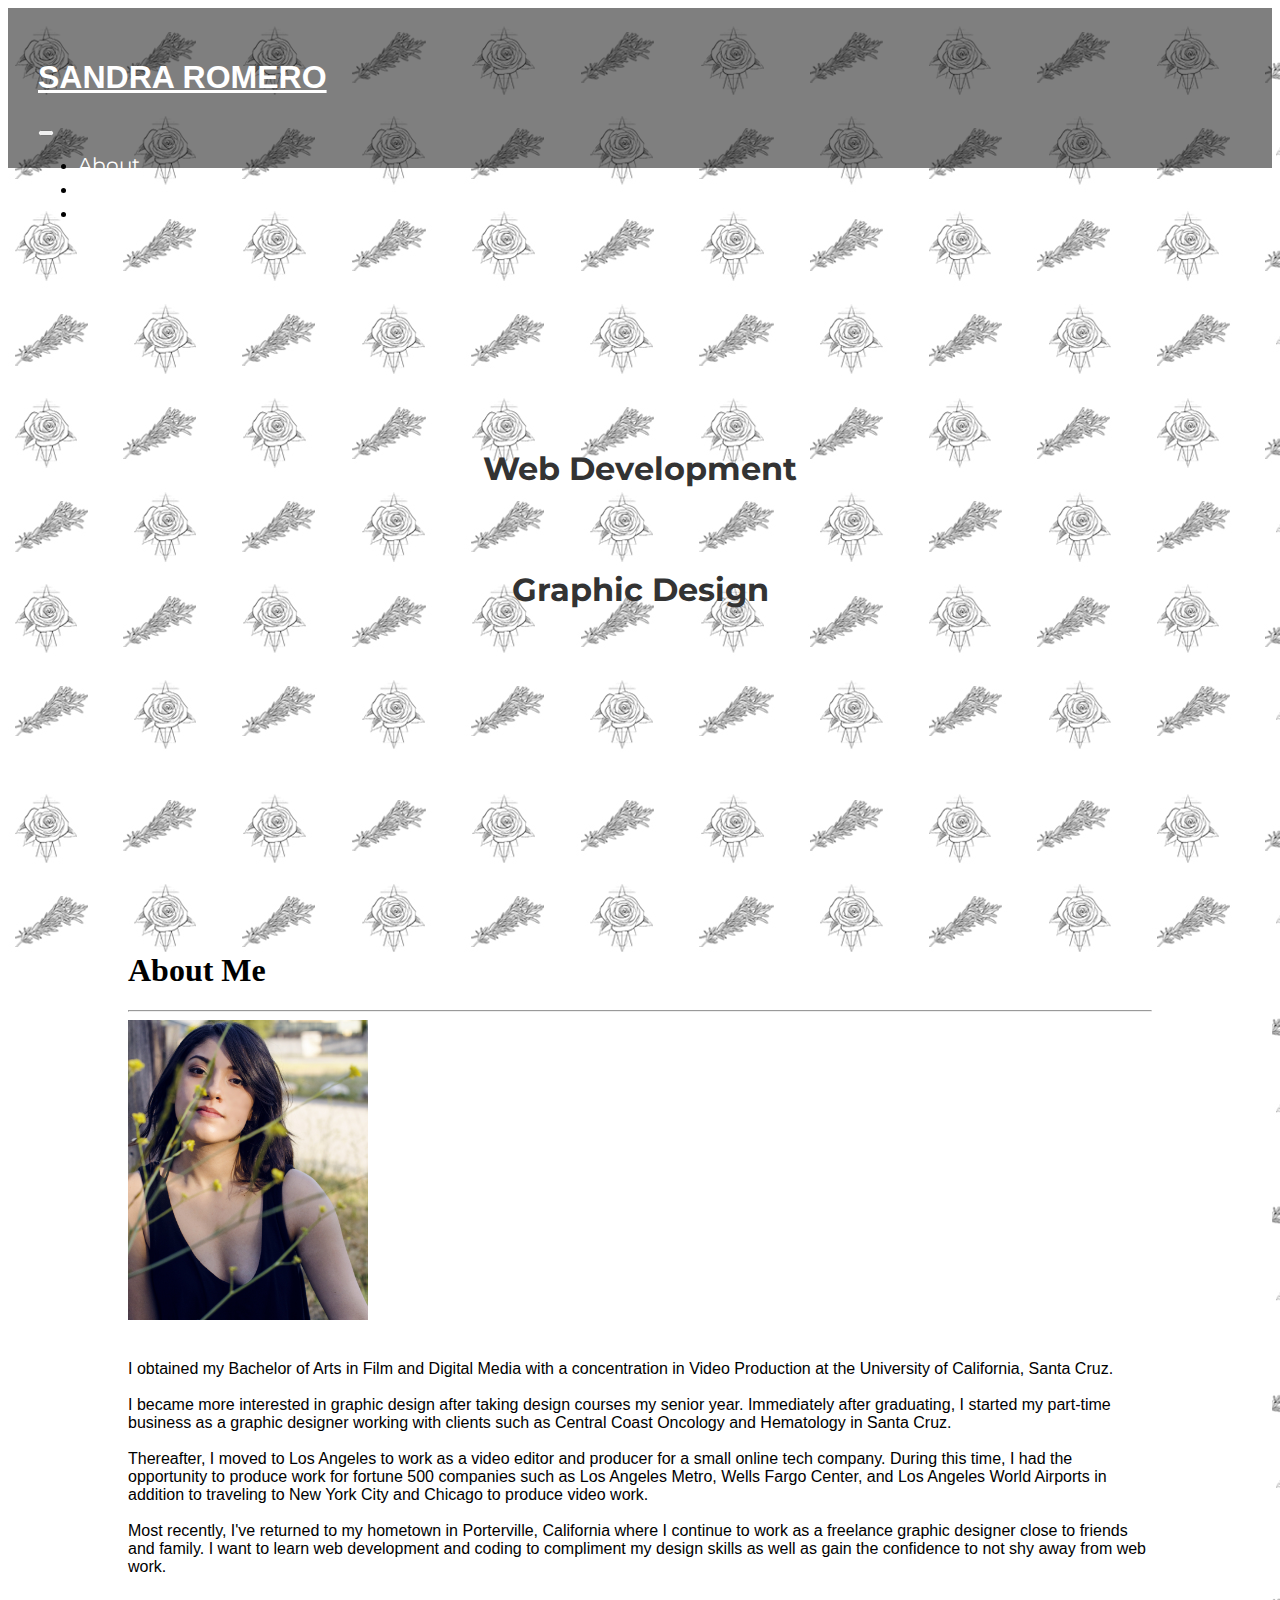
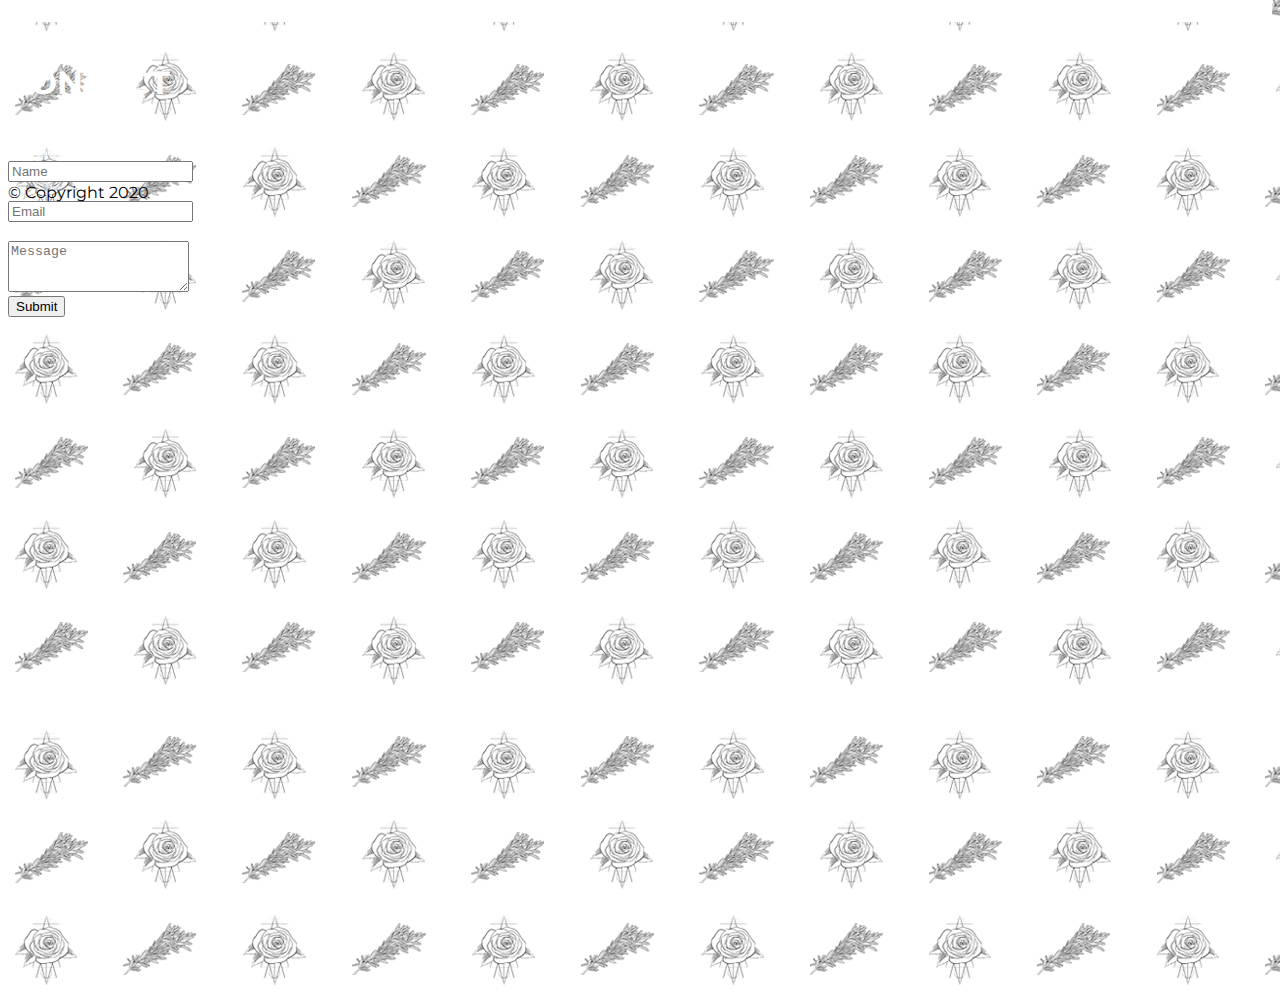
<file: index.html>
<!DOCTYPE html>
<html lang="en">
<head>
    <meta charset="UTF-8">
    <meta name="viewport" content="width=device-width, initial-scale=1.0">

   
    <!--CSS Style-->
    <link rel="stylesheet" href="assets/css/style.css"> 
    <!--Bootstrap-->
    <link rel="stylesheet" href="https://stackpath.bootstrapcdn.com/bootstrap/4.5.0/css/bootstrap.min.css" integrity="sha384-9aIt2nRpC12Uk9gS9baDl411NQApFmC26EwAOH8WgZl5MYYxFfc+NcPb1dKGj7Sk" crossorigin="anonymous">
    <link href="https://fonts.googleapis.com/css2?family=Montserrat:wght@300&display=swap" rel="stylesheet">
    <title>Sandra Romero</title>
</head>
<body>

    <nav class="navbar navbar-expand-lg" id="nav" style="background-color: rgba(0, 0, 0, 0.5);">
        <!-- Brand and toggle get grouped for better mobile display -->
        <a class="navbar-brand" href="index.html" id="logo" style="color: #fff; font-family: 'Gill Sans', 'Gill Sans MT', Calibri, 'Trebuchet MS', sans-serif;"> <h1> SANDRA ROMERO</h1></a>
        <button class="navbar-toggler" type="button" data-toggle="collapse" data-target="#navbarTogglerDemo01"
            aria-controls="navbarTogglerDemo01" aria-expanded="false" aria-label="Toggle navigation">
            <span class="navbar-toggler-icon"></span>
        </button>
        <!-- Collect the nav links, forms, and other content for toggling -->
        <div class="collapse navbar-collapse" id="navbarTogglerDemo01">
            <ul class="navbar-nav ml-auto mt-2 mt-lg-0">
            <li class="nav-item">
                <a class="nav-link" href="#row2" style="color: #fff; font-size: 20px;">About</a>
            </li>
            <li class="nav-item active">
                <a class="nav-link" href="index.html" style="color: #fff; font-size: 20px;">Portfolio</a>
            </li>
            <li class="nav-item">
                <a class="nav-link" href="#myVideo" style="color: #fff; font-size: 20px;">Contact</a>
            </li>
            </ul>
        </div>
        <!-- /.navbar-collapse -->
    </nav>
    <!-- End of navbar -->

  

    <!--Main Content-->

    <!-- Portfoilio===============================================================================================================-->

    
    <div class="row" id="row1">
        <div class="col-sm-12 col-md-6" id="web-dev">
            <div>
                <H1 class="portfolio" style="color: #333;">Web Development</H1>
            </div>
        </div>            
        
        <div class="col-sm-12 col-md-6" id="graphic">
            <div>
                <H1 class="portfolio"style="color: #333;">Graphic Design</H1>
            </div>
        </div>

    </div>


    <!--About Section==========================================================================================================-->
    <section class="row" id="row2">
        <div class="container">
            <div class="col-lg-2">
                <h1 class="block-header" style="font-family:serif">About Me</h1>
                <hr/>
                <img src="assets/images/sandraRomero.jpg" alt="sandra romero" id="about-image" height="300px"/>
            </div>
            <div class="col-lg-12" id="bio">
                <p style="font-family: Arial, Helvetica, sans-serif;">I obtained my Bachelor of Arts in Film and Digital Media with a concentration in Video Production at the University of California, Santa Cruz.
                    <br>
                    <br>
                    I became more interested in graphic design after taking design courses my senior year. Immediately after graduating, I started my part-time business as a graphic designer working with clients such as Central Coast Oncology and Hematology in Santa Cruz.
                    <br>
                    <br>
                    Thereafter, I moved to Los Angeles to work as a video editor and producer for a small online tech company. During this time, I had the opportunity to produce work for fortune 500 companies such as Los Angeles Metro, Wells Fargo Center, and Los Angeles World Airports in addition to traveling to New York City and Chicago to produce video work.
                    <br>
                    <br>
                    Most recently, I've returned to my hometown in Porterville, California where I continue to work as a freelance graphic designer close to friends and family. I want to learn web development and coding to compliment my design skills as well as gain the confidence to not shy away from web work.
                </p>
            </div>
        </div>

    </section>

    <!--Contact==========================================================================================================-->

    <video autoplay muted loop id="myVideo">
        <source src="https://carbon-media.accelerator.net/00000000001/20WP41HXqYAfML8287GXMl;1920x1080/frame(1).mp4" type="video/mp4">
    </video>

    <div class="container" id="main-container" style="color: white;">

            <section class="row">
                <div class="col-md-12" id="form">
                    <form class="block form-horizontal">
                        <h1 id="contact-header">CONTACT</h1>
                    <br>
                        <div class="form-group">
                            <label for="name" class="col-sm-2 control-label">Name</label>
                            <div class="col-sm-12">
                            <input type="email" class="form-control" id="name" placeholder="Name">
                            </div>
                        </div>

                        <div class="form-group">
                            <label for="email" class="col-sm-2 control-label">Email</label>
                            <div class="col-sm-12">
                            <input type="password" class="form-control" id="email" placeholder="Email">
                            </div>
                        </div>
                        
                        <div class="form-group">
                            <label class="col-sm-12 control-label" for="msg">Message</label>
                            <div class="col-sm-12">
                            <textarea id="msg" class="form-control" rows="3" placeholder="Message"></textarea>
                            </div>
                        </div>
                        <button class="submit-btn">Submit</button>
                    </form>
                </div>
            </section>

    </div>

    <!--Footer==========================================================================================================-->

    <footer class="footer">
        <div class="two-toned-footer-color"></div>
        <p class="text-muted text-muted-footer text-center">
          &copy; Copyright 2020
        </p>
    </footer>




      <!-- Bootstrap CDN -->
  <script src="https://maxcdn.bootstrapcdn.com/bootstrap/4.0.0/js/bootstrap.min.js"></script>

</body>
</html>
</file>
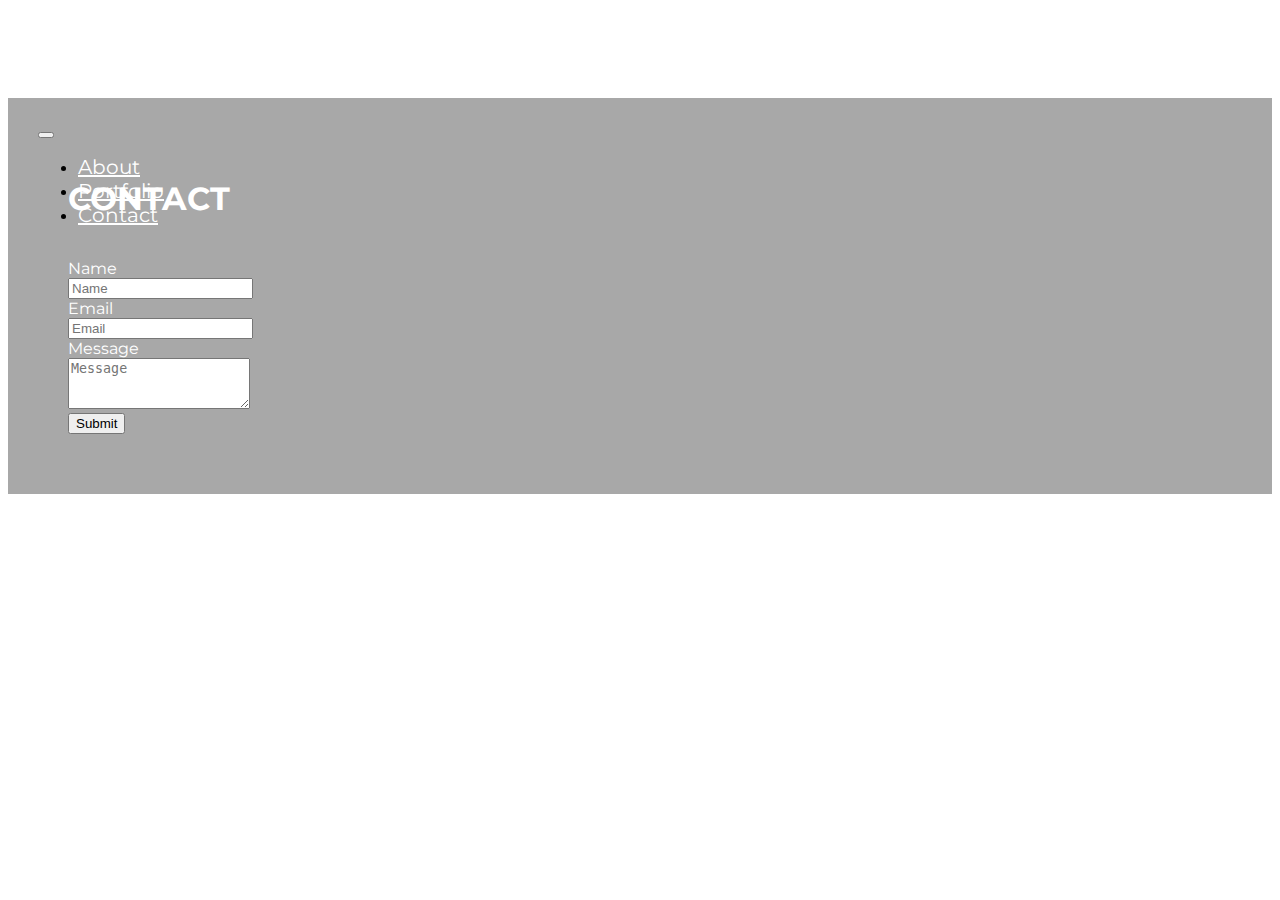
<file: contact.html>
<!DOCTYPE html>
<html lang="en">
<head>
    <meta charset="UTF-8">
    <meta name="viewport" content="width=device-width, initial-scale=1.0">
    <!--Bootstrap-->
    <link rel="stylesheet" href="https://stackpath.bootstrapcdn.com/bootstrap/4.5.0/css/bootstrap.min.css" integrity="sha384-9aIt2nRpC12Uk9gS9baDl411NQApFmC26EwAOH8WgZl5MYYxFfc+NcPb1dKGj7Sk" crossorigin="anonymous">
    <!--CSS Style-->
    <link rel="stylesheet" href="assets/css/contact.css">
    <link href="https://fonts.googleapis.com/css2?family=Montserrat:wght@300&display=swap" rel="stylesheet">
    <title>Contact</title>
</head>
<body>
    <!--Nav-->
    <nav class="navbar navbar-expand-lg" id="nav">
      <!-- Brand and toggle get grouped for better mobile display -->
      <a class="navbar-brand" href="index.html" id="logo" style="color: white;"> <h1> SANDRA ROMERO</h1></a>
      <button class="navbar-toggler" type="button" data-toggle="collapse" data-target="#navbarTogglerDemo01"
          aria-controls="navbarTogglerDemo01" aria-expanded="false" aria-label="Toggle navigation">
          <span class="navbar-toggler-icon"></span>
      </button>
      <!-- Collect the nav links, forms, and other content for toggling -->
      <div class="collapse navbar-collapse" id="navbarTogglerDemo01">
          <ul class="navbar-nav ml-auto mt-2 mt-lg-0">
          <li class="nav-item">
              <a class="nav-link" href="index.html" style="color: white; font-size: 20px;">About</a>
          </li>
          <li class="nav-item active">
              <a class="nav-link" href="index.html" style="color: white; font-size: 20px;">Portfolio</a>
          </li>
          <li class="nav-item">
              <a class="nav-link" href="contact.html" style="color: white; font-size: 20px;">Contact</a>
          </li>
          </ul>
      </div>
      <!-- /.navbar-collapse -->
  </nav>
  <!-- End of navbar -->
    
    <video autoplay muted loop id="myVideo">
        <source src="https://carbon-media.accelerator.net/00000000001/20WP41HXqYAfML8287GXMl;1920x1080/frame(1).mp4" type="video/mp4">
    </video>

    <div class="container" id="main-container">

            <section class="row">
                <div class="col-md-12" id="form">
                    <form class="block form-horizontal">
                        <h1 id="contact-header">CONTACT</h1>
                    <br>
                        <div class="form-group">
                            <label for="name" class="col-sm-2 control-label">Name</label>
                            <div class="col-sm-12">
                            <input type="email" class="form-control" id="name" placeholder="Name">
                            </div>
                        </div>

                        <div class="form-group">
                            <label for="email" class="col-sm-2 control-label">Email</label>
                            <div class="col-sm-12">
                            <input type="password" class="form-control" id="email" placeholder="Email">
                            </div>
                        </div>
                        
                        <div class="form-group">
                            <label class="col-sm-12 control-label" for="msg">Message</label>
                            <div class="col-sm-12">
                            <textarea id="msg" class="form-control" rows="3" placeholder="Message"></textarea>
                            </div>
                        </div>
                        <button class="submit-btn">Submit</button>
                    </form>
                </div>
            </section>
            

    </div>
    
</body>
</html>
</file>
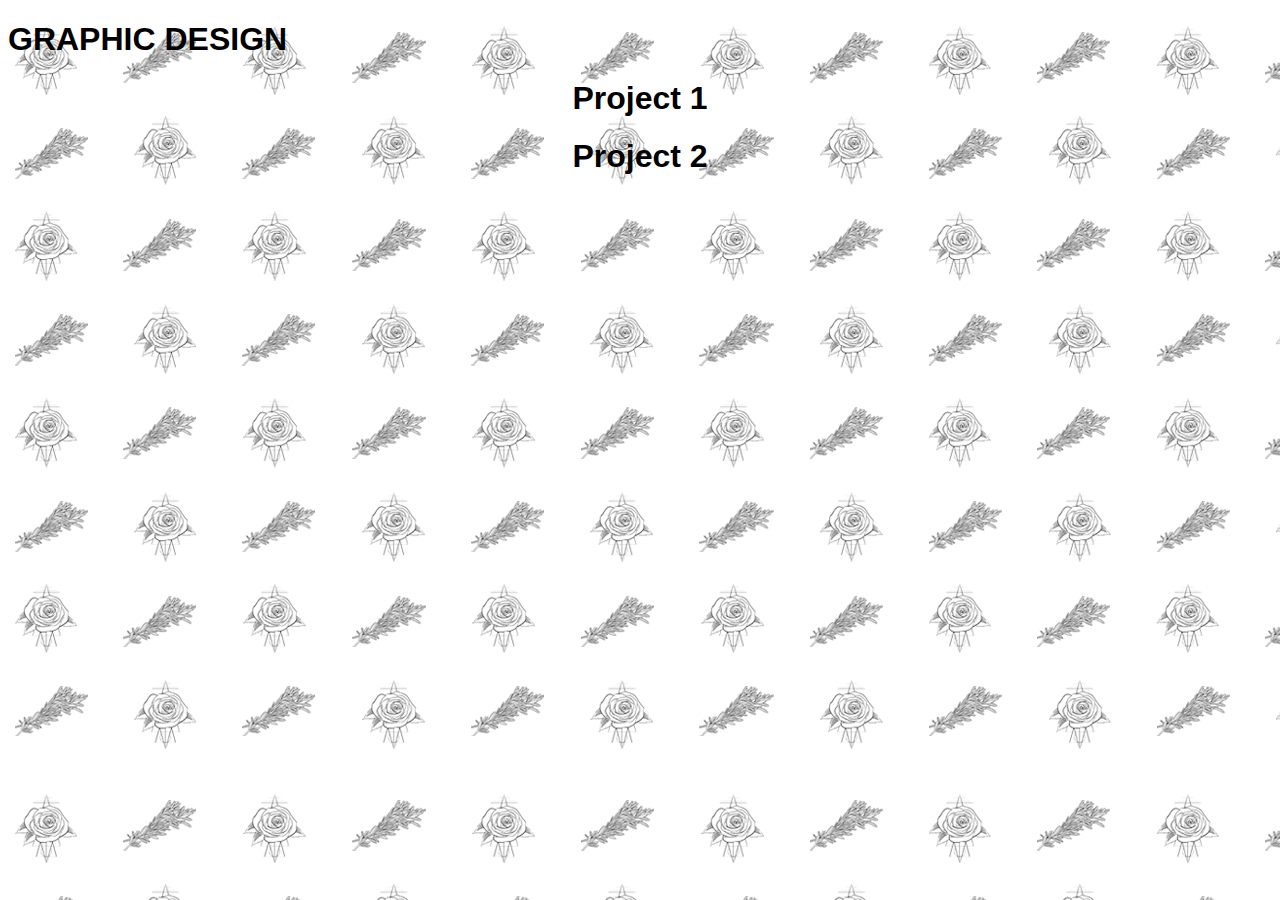
<file: gdesign.html>
<!DOCTYPE html>
<html lang="en">
<head>
    <meta charset="UTF-8">
    <meta name="viewport" content="width=device-width, initial-scale=1.0">

    <!--Bootstrap-->
    <link rel="stylesheet" href="https://stackpath.bootstrapcdn.com/bootstrap/4.5.0/css/bootstrap.min.css" integrity="sha384-9aIt2nRpC12Uk9gS9baDl411NQApFmC26EwAOH8WgZl5MYYxFfc+NcPb1dKGj7Sk" crossorigin="anonymous">
    <!--CSS Style-->
    <link rel="stylesheet" href="assets/css/style.css">
    <title>Sandra Romero | Graphic Design</title>
</head>
<body>
    <div class="jumbotron">
        <h1>GRAPHIC DESIGN</h1>
    </div>

    <!--Main Content-->


        <!--Grid-->
        <div class="row">
            <div class="col-md-6" style="text-align: center;">
                <H1>Project 1</H1>
            </div>            
            
            <div class="col-md-6" style="text-align: center;">
                <H1>Project 2</H1>
            </div>
        </div>

  
    
</body>
</html>
</file>
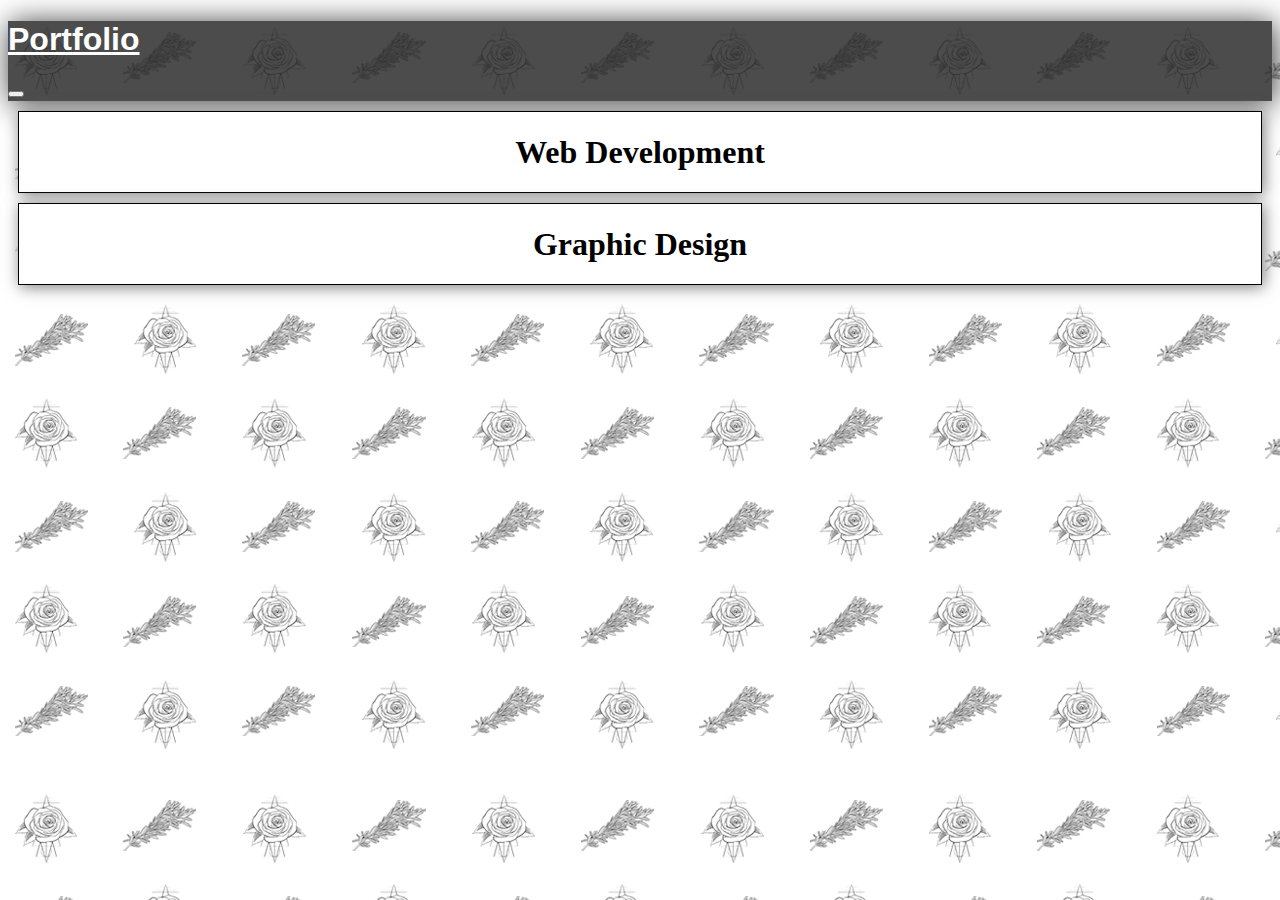
<file: portfolio.html>
<!DOCTYPE html>
<html lang="en">
<head>
    <meta charset="UTF-8">
    <meta name="viewport" content="width=device-width, initial-scale=1.0">

    <!--Bootstrap-->
    <link rel="stylesheet" href="https://stackpath.bootstrapcdn.com/bootstrap/4.5.0/css/bootstrap.min.css" integrity="sha384-9aIt2nRpC12Uk9gS9baDl411NQApFmC26EwAOH8WgZl5MYYxFfc+NcPb1dKGj7Sk" crossorigin="anonymous">
    <!--CSS Style-->
    <link rel="stylesheet" href="assets/css/portfolio.css">
    <title>Sandra Romero | Portfolio</title>
</head>
<body>
    <div class="jumbotron">

        <nav class="navbar navbar-expand-lg">
            <!-- Brand and toggle get grouped for better mobile display -->
            <a class="navbar-brand" href="index.html" id="logo" style="color: white;"> <h1> Portfolio </h1></a>
            <button class="navbar-toggler" type="button" data-toggle="collapse" data-target="#navbarTogglerDemo01"
                aria-controls="navbarTogglerDemo01" aria-expanded="false" aria-label="Toggle navigation">
                <span class="navbar-toggler-icon"></span>
            </button>
            <!-- Collect the nav links, forms, and other content for toggling -->
            <div class="collapse navbar-collapse" id="navbarTogglerDemo01">
                <ul class="navbar-nav ml-auto mt-2 mt-lg-0">
                <li class="nav-item">
                    <a class="nav-link" href="index.html" style="color: white; font-size: 20px;">About</a>
                </li>
                <li class="nav-item active">
                    <a class="nav-link" href="portfolio.html" style="color: white; font-size: 20px;">Portfolio</a>
                </li>
                <li class="nav-item">
                    <a class="nav-link" href="contact.html" style="color: white; font-size: 20px;">Contact</a>
                </li>
                </ul>
            </div>
            <!-- /.navbar-collapse -->
        </nav>
        <!-- End of navbar -->

    </div>

    <!--Main Content-->
    <div class="container">

        <!--Grid-->
        <div class="row">
            <div class="col-sm-12 col-md-6">
                <div style="margin: 10px 10px 10px 10px; text-align: center; border: 1px solid black; background-color: white; box-shadow: 2px 2px 15px #7c7c7c;">
                    <H1>Web Development</H1>
                </div>
            </div>            
            
            <div class="col-sm-12 col-md-6">
                <div style="margin: 10px 10px 10px 10px; text-align: center; border: 1px solid black; background-color: white; box-shadow: 2px 2px 15px #7c7c7c;">
                    <H1>Graphic Design</H1>
                </div>
            </div>

        </div>

    </div>
    
</body>
</html>
</file>
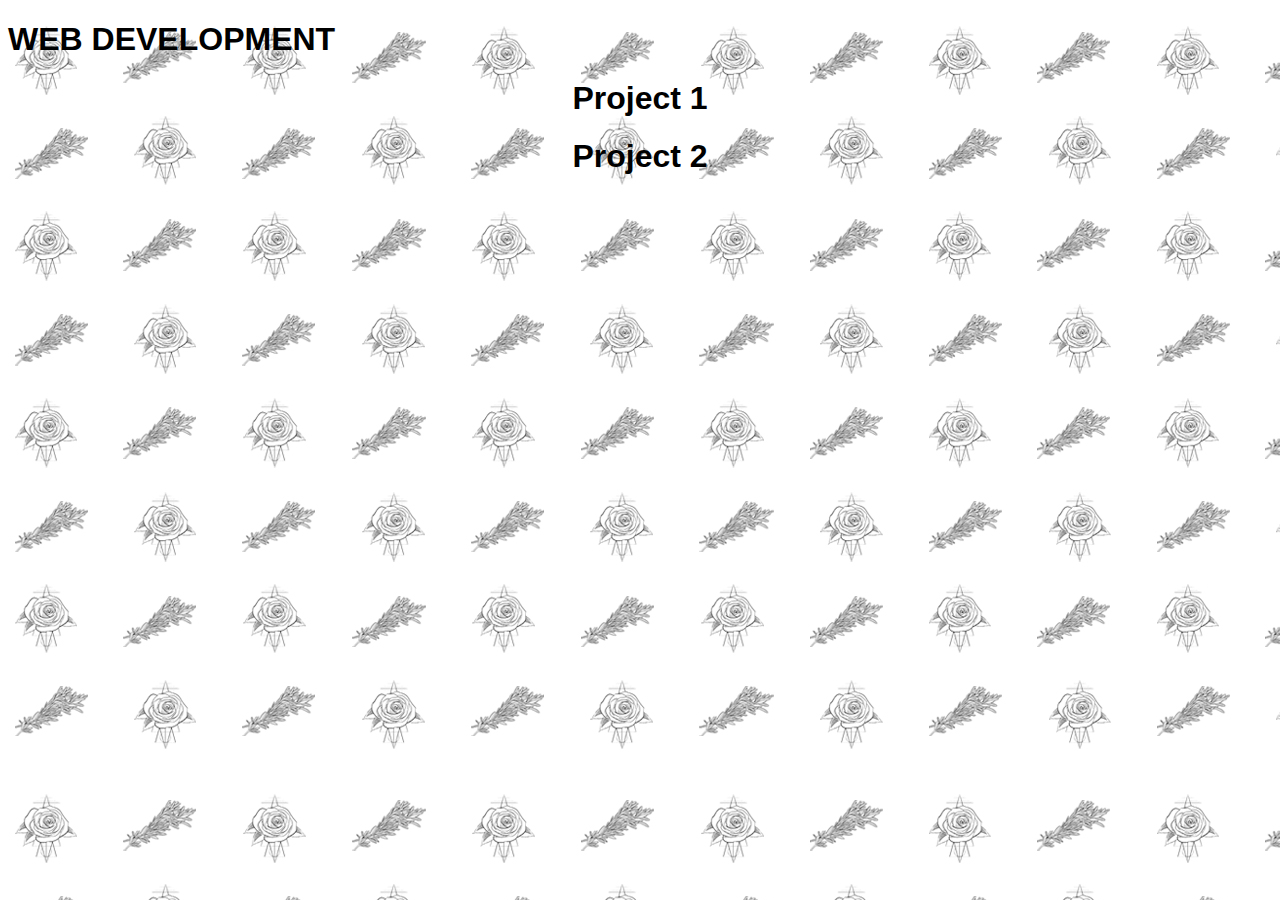
<file: webdevelopment.html>
<!DOCTYPE html>
<html lang="en">
<head>
    <meta charset="UTF-8">
    <meta name="viewport" content="width=device-width, initial-scale=1.0">

    <!--Bootstrap-->
    <link rel="stylesheet" href="https://stackpath.bootstrapcdn.com/bootstrap/4.5.0/css/bootstrap.min.css" integrity="sha384-9aIt2nRpC12Uk9gS9baDl411NQApFmC26EwAOH8WgZl5MYYxFfc+NcPb1dKGj7Sk" crossorigin="anonymous">
    <!--CSS Style-->
    <link rel="stylesheet" href="assets/css/style.css">
    <title>Sandra Romero | Web Development</title>
</head>
<body>
    <div class="jumbotron">
        <h1>WEB DEVELOPMENT</h1>
    </div>

    <!--Main Content-->

        <!--Grid-->
        <div class="row">
            <div class="col-md-6" style="text-align: center;">
                <H1>Project 1</H1>
            </div>            
            
            <div class="col-md-6" style="text-align: center;">
                <H1>Project 2</H1>
            </div>
        </div>


    
</body>
</html>
</file>
<file: assets/css/style.css>
body {
    background-image: url("../images/bg.jpg");
    font-family: 'Montserrat', sans-serif;
}

#nav {
    height: 100px;
    padding: 30px;
    margin-bottom: -100px;
}

li:hover {
    opacity: 0.5;
}

#logo:hover {
    opacity: 0.5;
}


/* Portfolio ===============================================================================*/
#row1 {
    background-image: url(https://lh3.googleusercontent.com/proxy/o_EPTBOeM59LSkhuodEpNZGy31FT08amO3azdYtnv03GGjP3f0p6H0EtszRO267NDG7puXPX4SSGEUhF_eBKFQzFwjNjWG_YtoZjQbRN14Yi66NMoptcGoXmvQ);
    background-size: cover; 
    margin: 0px;
    padding-top: 300px;
    padding-bottom: 300px;
    padding-left: 120px;
    padding-right: 120px;
}

.portfolio {
    padding-top: 60px;
    text-align: center;
    color: white;
}

.portfolio:hover {
    opacity: 0.5;
}

/* About Me ===============================================================================*/
.block-header {
font-family: 'Playfair Display', serif;
font-weight: bold;
}

#row2 {
    background-color: white;
    padding-left: 120px;
    padding-right: 120px;
    padding-bottom: 30px;
}

#bio {
    padding-top: 20px;
}

/*Contact===================================================================================*/
#myVideo {
    z-index: 1;
    min-width: 100%; 
    margin-bottom: -960px;
  }


  /* footer*============================*/
  footer {
      margin-top: -150px;
  }

/* Style for Web Development Page ============================================================*/
</file>
<file: assets/css/contact.css>
body {
  font-family: 'Montserrat', sans-serif;
}

li:hover {
  opacity: 0.5;
}

#myVideo {
    position: fixed;
    right: 0;
    bottom: 0;
    min-width: 100%; 
    min-height: 100%;
  }

#main-container {
    font-family: 'Montserrat', sans-serif;
    margin-top: 0px;
    padding: 60px;
    margin-top: 30px;
    background: rgba(82, 82, 82, 0.5);
    color: #ffffff;
  }

#nav {
  
  z-index: 1;
    height: 100px;
    padding: 30px;
    margin-bottom: -100px;
}





  /* Responsive iPhone 6++ ============================================================== */
  
  @media screen and (max-width:476px) {
      .container {
        margin-top: 100px;
      }
  }
</file>
<file: assets/css/portfolio.css>
body {
    background-image: url("../images/bg.jpg");
}

.jumbotron{
    color: #ffffff;
    background-color: rgba(39, 39, 39, 0.829);
    box-shadow: 2px 2px 30px #333333;
    font-family: 'Gill Sans', 'Gill Sans MT', Calibri, 'Trebuchet MS', sans-serif;
    border-radius: 0;
    height: 80px;
  }
</file>
